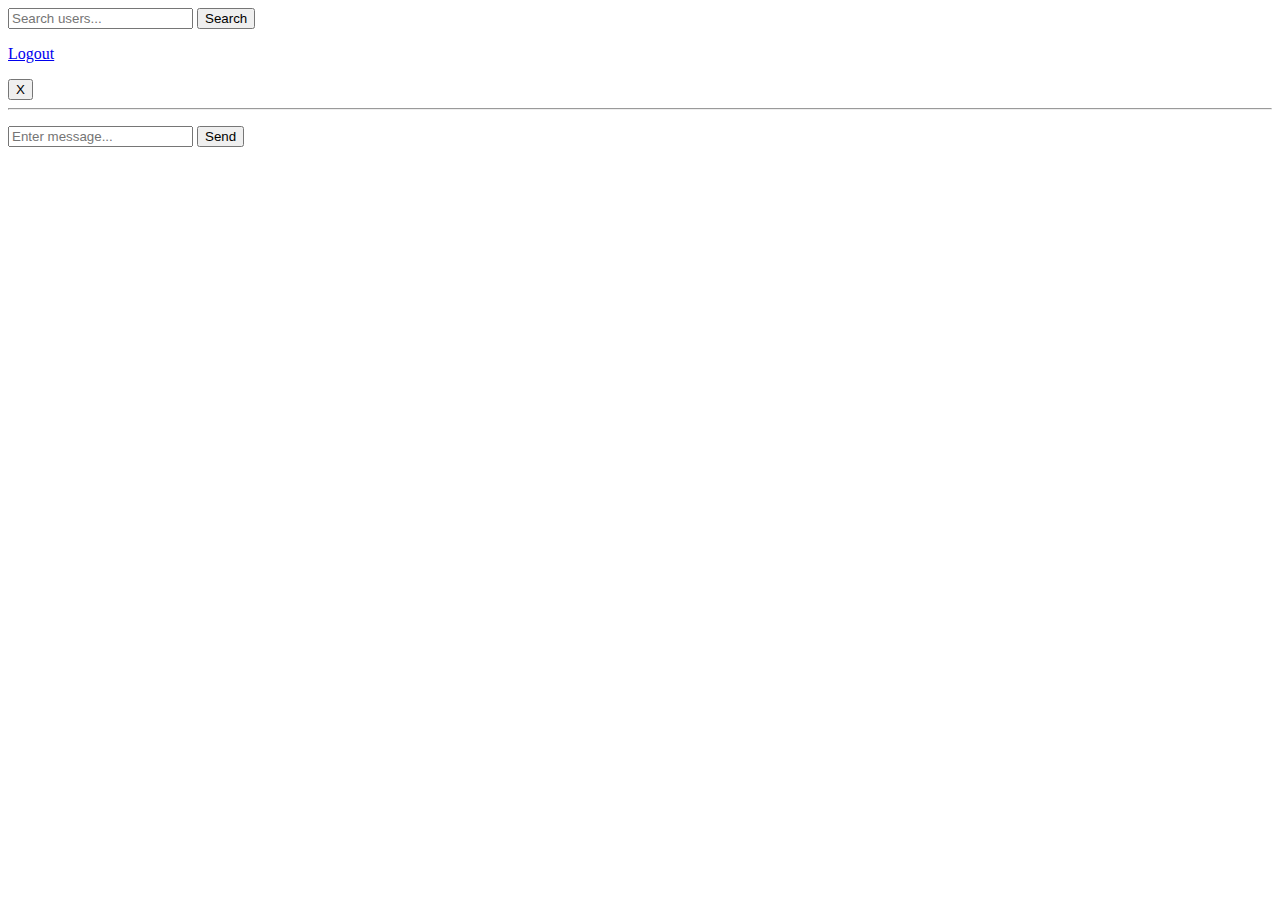
<file: src/main/resources/templates/index.html>
<!DOCTYPE html>
<html lang="en">
<head th:replace="~{fragments/head::header}"></head>
<body>
<nav class="navbar navbar-light bg-light" th:fragment="search">
    <form id="searchForm" class="form-inline">
        <input class="form-control mr-sm-2" type="text" placeholder="Search users..." aria-label="Search"
               id="searchInput">
        <button type="button" class="btn btn-outline-info my-2 my-sm-0">Search</button>
    </form>
    <p id="greeting-p" th:if="${httpServletRequest.userPrincipal != null}"
       th:text="'Welcome, ' + ${httpServletRequest.userPrincipal.name}"></p>
    <a href="/logout">Logout</a>
</nav>
<div class="suggestions-container">
    <ul id="suggestions"></ul>
</div>
<div id="personalChat" class="chat-container">
    <div>
        <span id="chat-with-username" class="lead text-center"></span>
        <button id="closeChatBtn" class="close-button">X</button>
    </div>
    <hr/>
    <div class="old-messages">
        <p id="old-messages-p"></p>
    </div>
    <div class="messages-space">
        <input id="message" class="form-control mr-sm-2 message-area" type="text" placeholder="Enter message..."
               aria-label="message">
        <button id="sendMessageBtn" class="btn btn-outline-info my-2 my-sm-0">Send</button>
    </div>
</div>
</body>
</html>
</file>
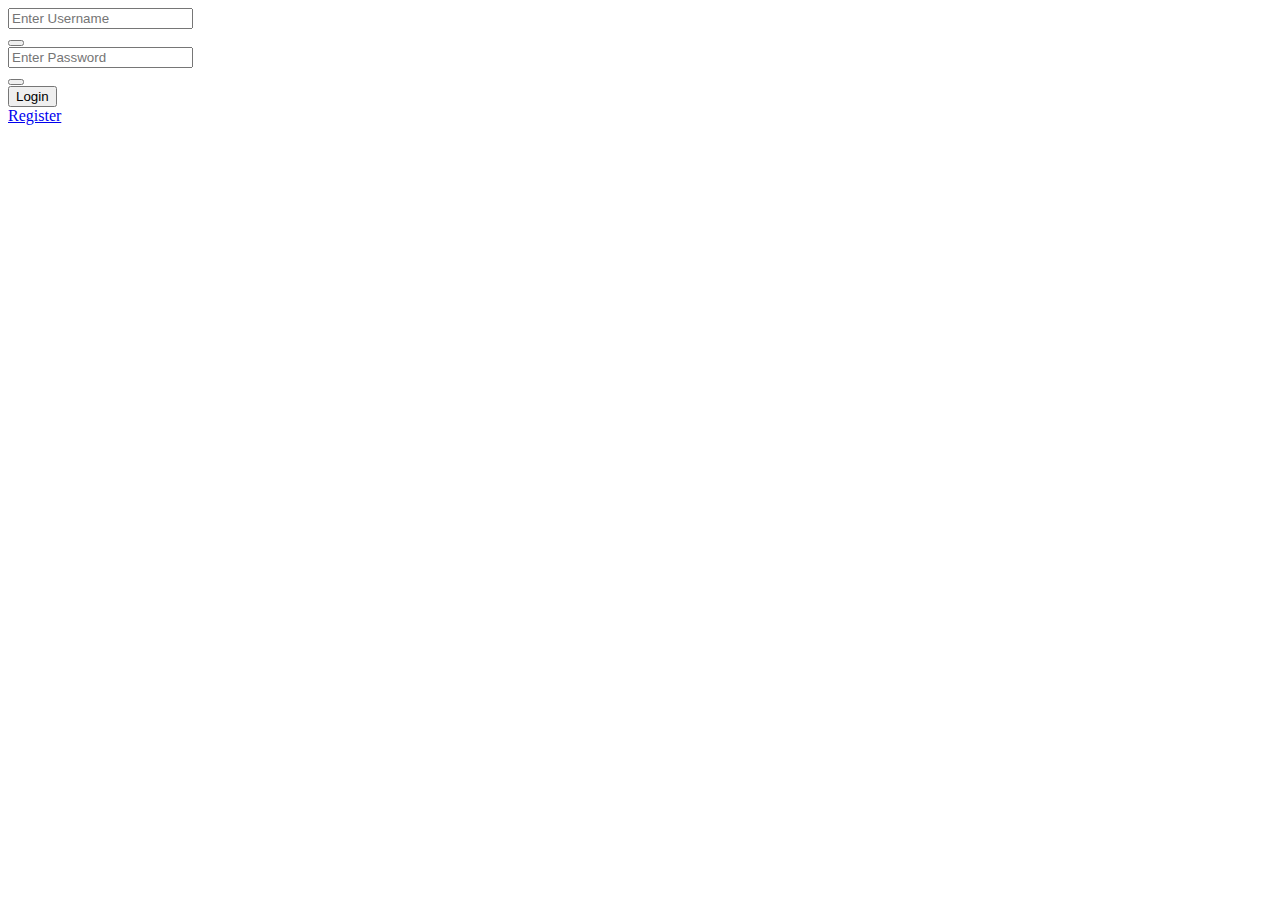
<file: src/main/resources/templates/login.html>
<!DOCTYPE html>
<html lang="en">
<head th:replace="~{fragments/head::header}"></head>
<body>
<div class="container mt-5">
    <form th:action="@{/login}" th:object="${loggedInUserDTO}" th:method="POST">
        <div class="row justify-content-center">
            <div class="col-md-6">
                <!-- Username Field -->
                <div data-mdb-input-init class="form-outline mb-3">
                    <label class="form-label" for="username"></label>
                    <input class="form-control" type="text" name="username" id="username"
                           th:field="*{username}" placeholder="Enter Username">
                    <div th:if="${#fields.hasErrors('username')}" class="alert alert-danger alert-dismissible fade show"
                         data-err-alert>
                        <span th:errors="*{username}" class="alert-danger"></span>
                        <button type="button" class="btn-close" data-bs-dismiss="alert"></button>
                    </div>
                </div>

                <!-- Password Field -->
                <div data-mdb-input-init class="form-outline mb-3">
                    <label for="password"></label>
                    <div class="input-group">
                        <input class="form-control" type="password" name="password" id="password" th:field="*{password}" placeholder="Enter Password">
                        <span class="input-group-text">
                            <i class="bi bi-eye-slash" id="togglePassword" style="cursor: pointer;"></i>
                        </span>
                    </div>
                    <div th:if="${#fields.hasErrors('password')}" class="alert alert-danger alert-dismissible fade show" data-err-alert>
                        <span th:errors="*{password}" class="alert-danger"></span>
                        <button type="button" class="btn-close" data-bs-dismiss="alert"></button>
                    </div>
                </div>

                <!-- Login Button -->
                <button data-mdb-button-init data-mdb-ripple-init class="btn btn-primary w-100" type="submit">Login</button>

                <!-- Register Link -->
                <div class="text-center mt-3">
                    <a href="/register">Register</a>
                </div>
            </div>
        </div>
    </form>
</div>
<script>
    function togglePasswordVisibility(inputId, iconId) {
        const input = document.getElementById(inputId);
        const icon = document.getElementById(iconId);

        icon.addEventListener("click", function () {
            if (input.type === "password") {
                input.type = "text";
                icon.classList.remove("bi-eye-slash");
                icon.classList.add("bi-eye");
            } else {
                input.type = "password";
                icon.classList.remove("bi-eye");
                icon.classList.add("bi-eye-slash");
            }
        });
    }

    document.addEventListener("DOMContentLoaded", function () {
        togglePasswordVisibility("password", "togglePassword");
        togglePasswordVisibility("confirmPassword", "toggleConfirmPassword");
    });
</script>
</body>
</html>
</file>
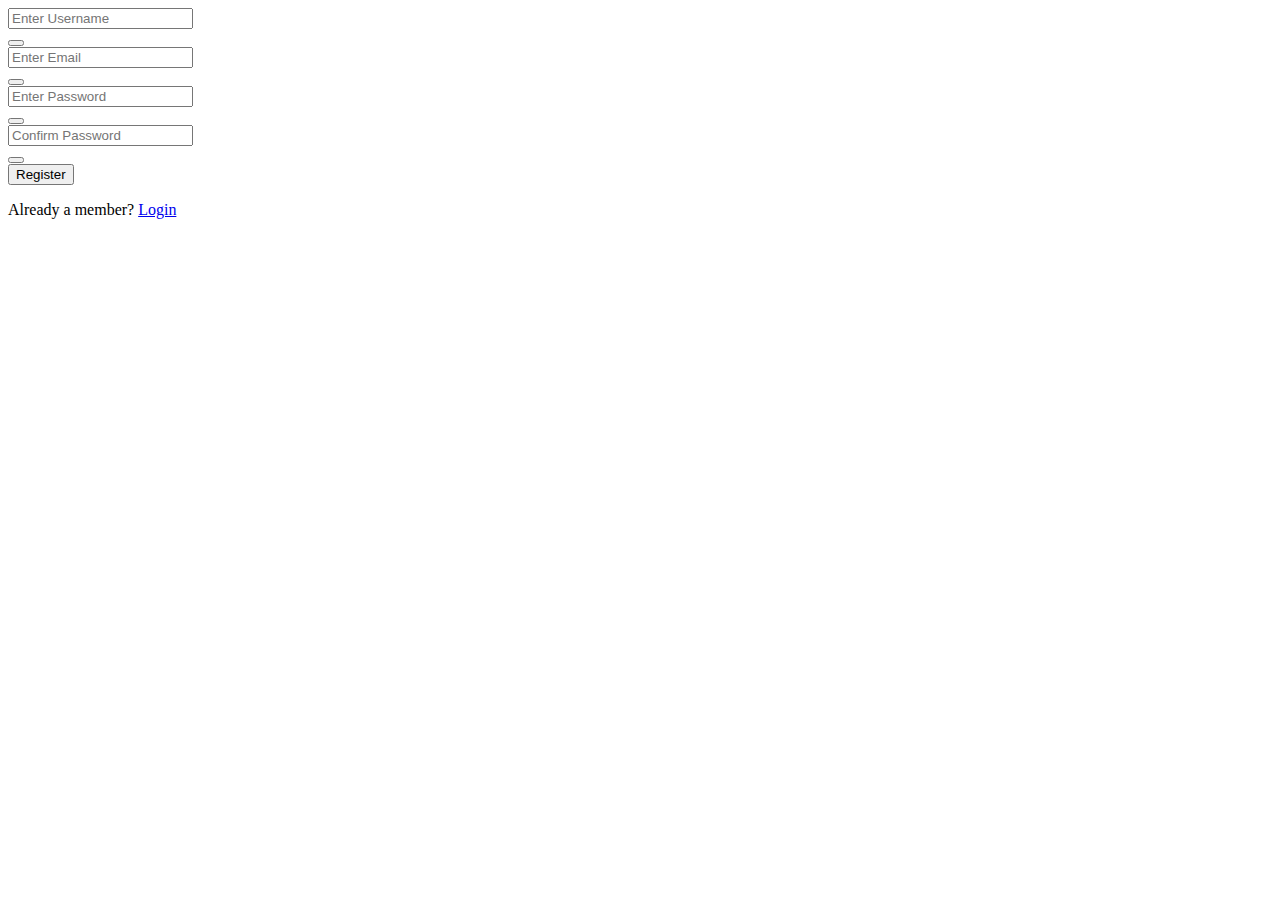
<file: src/main/resources/templates/register.html>
<!DOCTYPE html>
<html lang="en">
<head th:replace="~{fragments/head::header}"></head>
<body>
<div class="container mt-5">
    <form th:action="@{/register}" th:object="${registeredUserDTO}" th:method="POST">
        <div class="row justify-content-center">
            <div class="col-md-6">
                <!-- Username Field -->
                <div data-mdb-input-init class="form-outline mb-3">
                    <label class="form-label" for="username"></label>
                    <input class="form-control" type="text" name="username" id="username"
                           th:field="*{username}" placeholder="Enter Username">
                    <div th:if="${#fields.hasErrors('username')}" class="alert alert-danger alert-dismissible fade show"
                         data-err-alert>
                        <span th:errors="*{username}" class="alert-danger"></span>
                        <button type="button" class="btn-close" data-bs-dismiss="alert"></button>
                    </div>
                </div>

                <!-- Email Field -->
                <div data-mdb-input-init class="form-outline mb-3">
                    <label for="email"></label>
                    <input class="form-control" type="email" name="email" id="email" th:field="*{email}" placeholder="Enter Email">
                    <div th:if="${#fields.hasErrors('email')}" class="alert alert-danger alert-dismissible fade show"
                         data-err-alert>
                        <span th:errors="*{email}" class="alert-danger"></span>
                        <button type="button" class="btn-close" data-bs-dismiss="alert"></button>
                    </div>
                </div>

                <!-- Password Field -->
                <div data-mdb-input-init class="form-outline mb-3">
                    <label for="password"></label>
                    <div class="input-group">
                        <input class="form-control" type="password" name="password" id="password" th:field="*{password}" placeholder="Enter Password">
                        <span class="input-group-text">
                            <i class="bi bi-eye-slash" id="togglePassword" style="cursor: pointer;"></i>
                        </span>
                    </div>
                    <div th:if="${#fields.hasErrors('password')}" class="alert alert-danger alert-dismissible fade show" data-err-alert>
                        <span th:errors="*{password}" class="alert-danger"></span>
                        <button type="button" class="btn-close" data-bs-dismiss="alert"></button>
                    </div>
                </div>

                <!-- Confirm Password Field -->
                <div data-mdb-input-init class="form-outline mb-3">
                    <label for="confirmPassword"></label>
                    <div class="input-group">
                        <input class="form-control" type="password" name="confirmPassword" id="confirmPassword" th:field="*{confirmPassword}" placeholder="Confirm Password">
                        <span class="input-group-text">
                            <i class="bi bi-eye-slash" id="toggleConfirmPassword" style="cursor: pointer;"></i>
                        </span>
                    </div>
                    <div th:if="${#fields.hasErrors('confirmPassword')}" class="alert alert-danger alert-dismissible fade show" data-err-alert>
                        <span th:errors="*{confirmPassword}" class="alert-danger"></span>
                        <button type="button" class="btn-close" data-bs-dismiss="alert"></button>
                    </div>
                </div>

                <!-- Register Button -->
                <button data-mdb-button-init data-mdb-ripple-init class="btn btn-primary w-100" type="submit">Register</button>

                <!-- Already a Member? -->
                <div class="text-center mt-3">
                    <p>Already a member? <a href="/login">Login</a></p>
                </div>
            </div>
        </div>
    </form>
</div>

<script>
    function togglePasswordVisibility(inputId, iconId) {
        const input = document.getElementById(inputId);
        const icon = document.getElementById(iconId);

        icon.addEventListener("click", function () {
            if (input.type === "password") {
                input.type = "text";
                icon.classList.remove("bi-eye-slash");
                icon.classList.add("bi-eye");
            } else {
                input.type = "password";
                icon.classList.remove("bi-eye");
                icon.classList.add("bi-eye-slash");
            }
        });
    }

    document.addEventListener("DOMContentLoaded", function () {
        togglePasswordVisibility("password", "togglePassword");
        togglePasswordVisibility("confirmPassword", "toggleConfirmPassword");
    });
</script>
</body>
</html>
</file>
